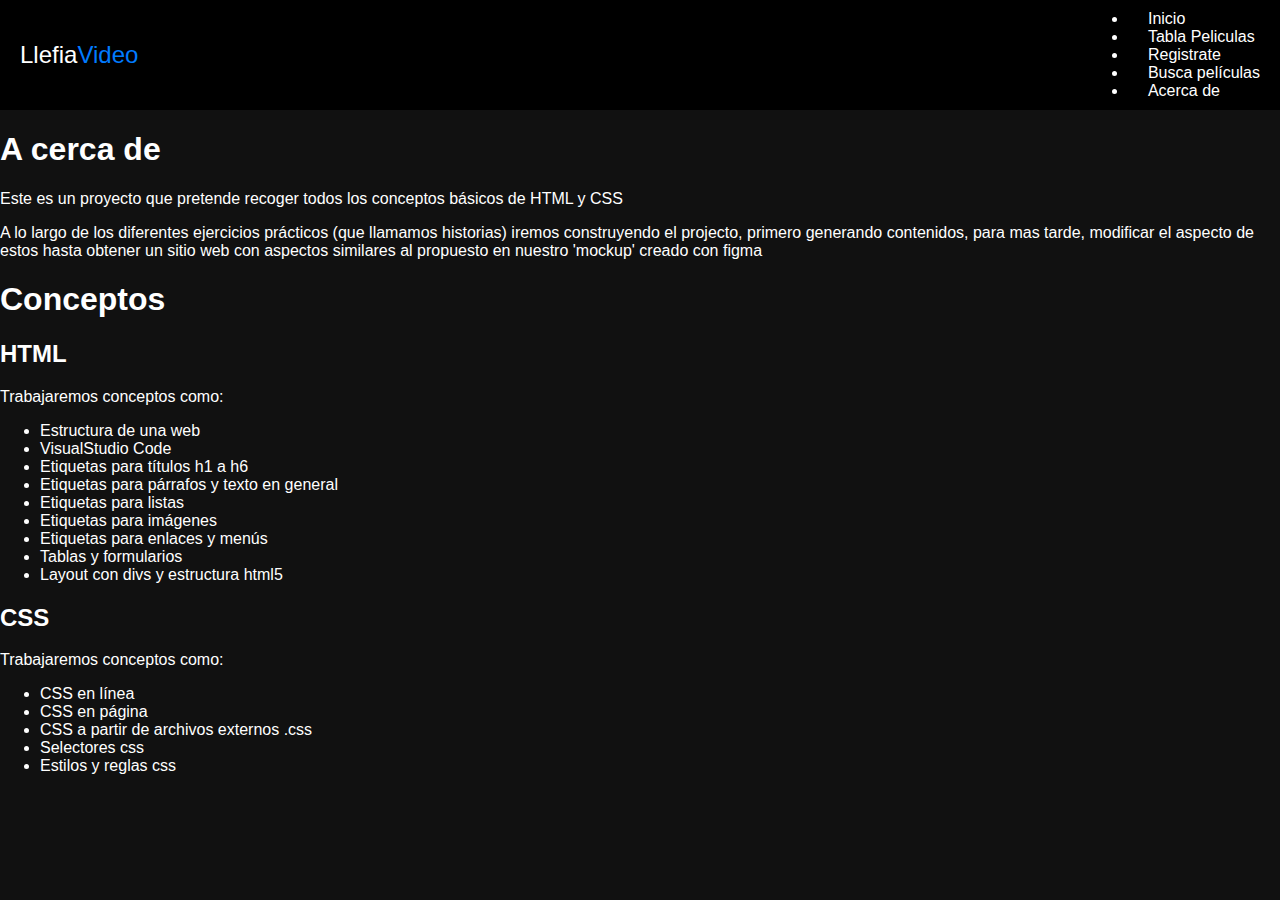
<file: acercade.html>
<!DOCTYPE html>
<html lang="es">
<head>
    <meta charset="UTF-8">
    <meta name="viewport" content="width=device-width, initial-scale=1.0">
    <title>Acerca de</title>
    <link rel="stylesheet" href="css/estilo.css">
<header>
    <div class="logo">Llefia<span>Video</span></div>
    <nav>
            <li><a href="index.html">Inicio</a></li>
            <li><a href="tablas.html">Tabla Peliculas</a></li>
            <li><a href="iniciosesion.html">Registrate</a></li>
            <li><a href="buscapelis.html">Busca películas</a></li>
            <li><a href="#">Acerca de</a></li>
    </nav>
</header>
    <h1>A cerca de</h1>

        <p>Este es un proyecto que pretende recoger todos los conceptos básicos de HTML y CSS</p>
        <p>A lo largo de los diferentes ejercicios prácticos (que llamamos historias) iremos construyendo el projecto, primero generando contenidos, para mas tarde, modificar el aspecto de estos hasta obtener un sitio web con aspectos similares al propuesto en nuestro 'mockup' creado con figma</p>

    <h1>Conceptos</h1>


        <h2>HTML</h2>
            <p>Trabajaremos conceptos como:</p>
            <ul>
                <li>Estructura de una web</li>
                <li>VisualStudio Code</li>
                <li>Etiquetas para títulos h1 a h6</li>
                <li>Etiquetas para párrafos y texto en general</li>
                <li>Etiquetas para listas</li>
                <li>Etiquetas para imágenes</li>
                <li>Etiquetas para enlaces y menús</li>
                <li>Tablas y formularios</li>
                <li>Layout con divs y estructura html5</li>
            </ul>
    
    
        <h2>CSS</h2>
            <p>Trabajaremos conceptos como:</p>

            <ul>
                <li>CSS en línea</li>
                <li>CSS en página</li>
                <li>CSS a partir de archivos externos .css</li>
                <li>Selectores css</li>
                <li>Estilos y reglas css</li>
            </ul>
</body>
</html>
</file>
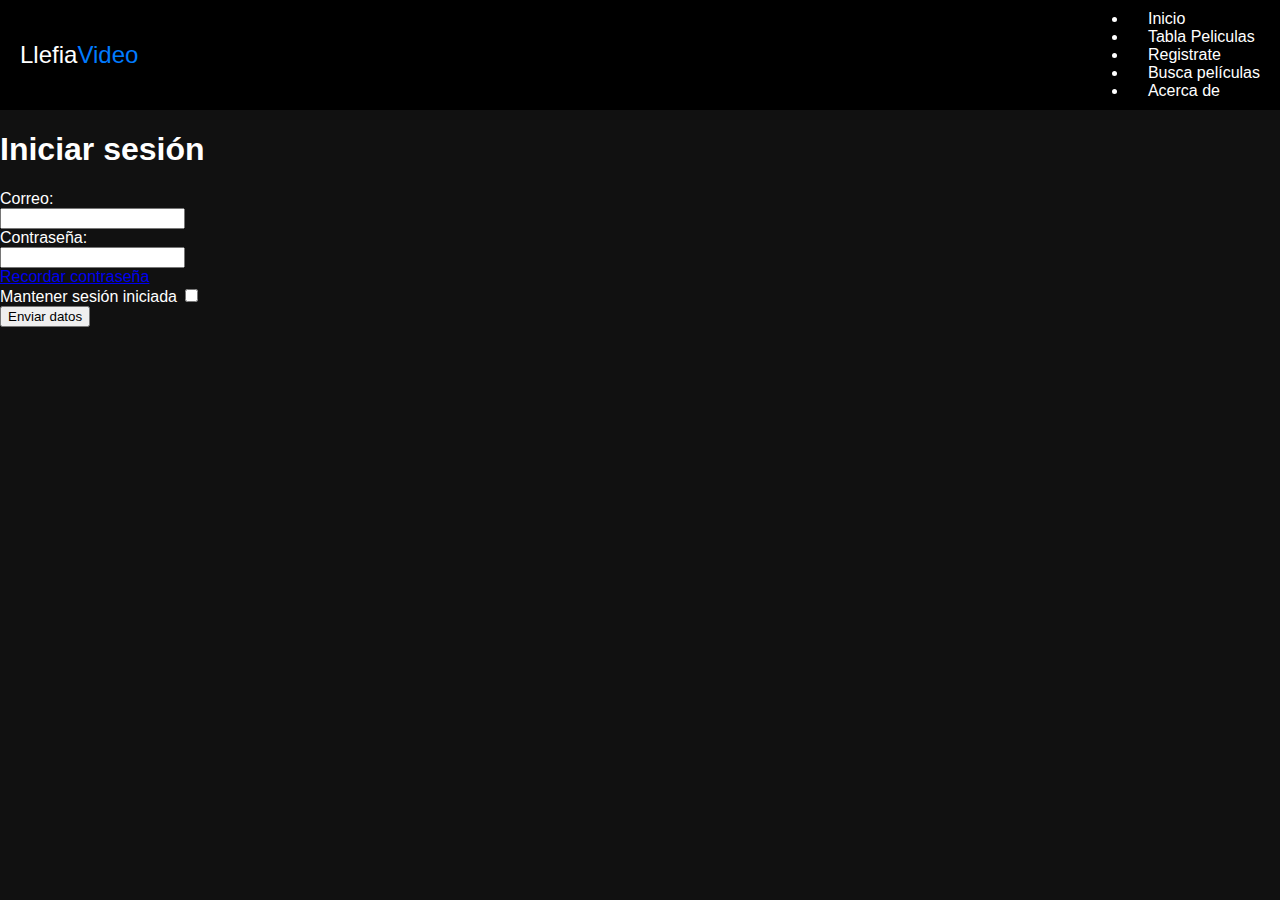
<file: iniciosesion.html>
<!DOCTYPE html>
<html lang="es">
<head>
    <meta charset="UTF-8">
    <meta name="viewport" content="width=device-width, initial-scale=1.0">
    <title>Inicio Sesion</title>
    <link rel="stylesheet" href="css/estilo.css">
<header>
    <div class="logo">Llefia<span>Video</span></div>
    <nav>
            <li><a href="index.html">Inicio</a></li>
            <li><a href="tablas.html">Tabla Peliculas</a></li>
            <li><a href="#">Registrate</a></li>
            <li><a href="buscapelis.html">Busca películas</a></li>
            <li><a href="acercade.html">Acerca de</a></li>
    </nav>
    </header>
    <main><h1>Iniciar sesión</h1>
    <form action="#" method="post">
        <div>
            <div>
                <label for="correo">Correo: </label>
            </div>

            <div>
                <input id="correo" type="email" required>
            </div>
            
            
        </div>

        <div>
            <div>
                <label for="contraseña">Contraseña: </label>
            </div>

            <div>
                <input type="password" required id="contraseña">
            </div>
        </div>
        <div>
            <label id="olvidarcontraseña"><a href="#">Recordar
            contraseña</a></label>
        </div>
        <div>
            <label for="manteneriniciada">Mantener sesión iniciada</label>
            <input type="checkbox" name="manteneriniciada" id="manteneriniciada">
        </div>

       

        <div>
            <button>Enviar datos</button>
        </div>
    </form></main>
    
</body>
</html>
</file>
<file: css/estilo.css>
body {
    margin: 0;
    font-family: Arial, sans-serif;
    background-color: #111;
    color: #fff;
}

header {
    display: flex;
    justify-content: space-between;
    align-items: center;
    padding: 10px 20px;
    background-color: #000;
}

.logo {
    font-size: 24px;
}

.logo span {
    color: #007BFF;
}

nav a {
    color: #fff;
    text-decoration: none;
    margin-left: 20px;
}

.encabezado {
    display: flex;
    align-items: center;
    justify-content: center;
    padding: 50px;
    background-image: url('background.jpg');
    background-size: cover;
}

.encabezado img {
    max-width: 100%;
    height: auto;
}

.encabezado-text {
    max-width: 500px;
    margin-left: 20px;
}

.plataformas {
    display: flex;
    justify-content: center;
    padding: 20px 0;
}

.plataformas img {
    width: 450px;
    margin: 0 20px;
}

.categorias {
    padding: 20px;
}

.categoria {
    margin-bottom: 40px;
}

.categoria h2 {
    margin-bottom: 20px;
}

.peliculas {
    display: flex;
    flex-wrap: wrap;
}

.peliculas img {
    width: 150px;
    margin: 10px;
}

.letras{
    color: #111;
}
</file>
